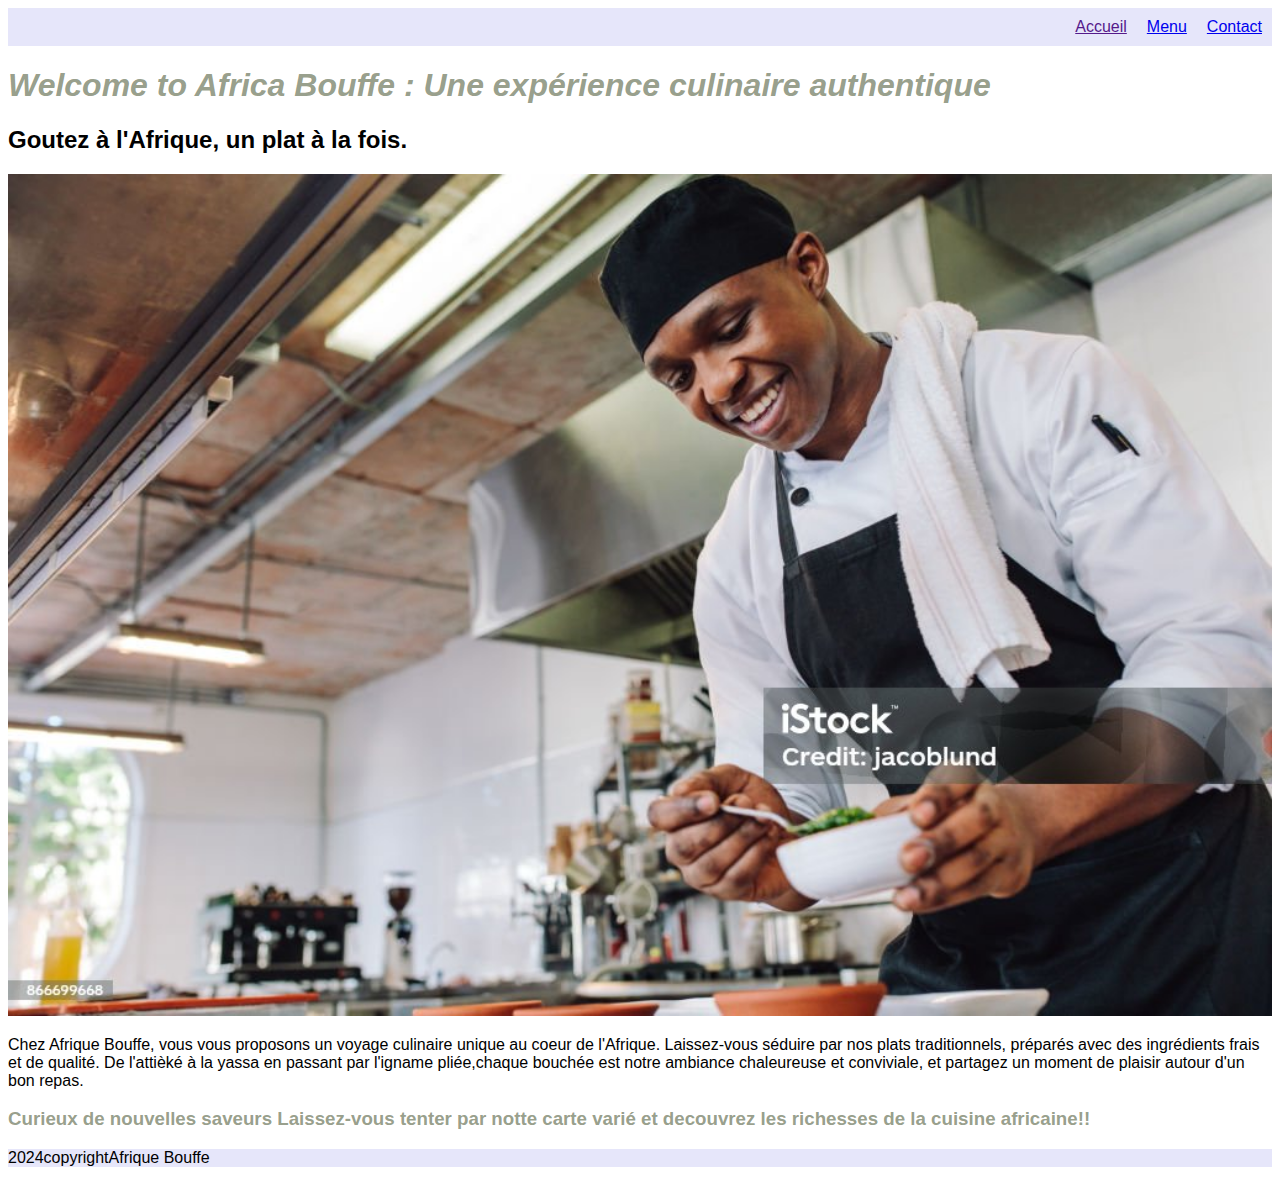
<file: index.html>
<!DOCTYPE html>
<html lang="en">
<head>
    <meta charset="UTF-8">
    <meta name="viewport" content="width=device-width, initial-scale=1.0">
    <title>Africa Bouffe</title>
    <link rel="stylesheet" href="style.css">
</head>
<body>
    <header class="header">
        <nav>
            
            <a href="" class="l1">Accueil</a>
            <a href="menu.html" class="l2">Menu</a>
           <a href="contact.html" class="l3">Contact</a> 
        
        </nav>
    </header>
    <main class="main">
        <h1> <em>Welcome to Africa Bouffe : 
            Une expérience culinaire authentique</em>
        </h1>
        <h2>Goutez à l'Afrique, un plat à la fois.</h2>
        <img src="images/image2.jpg" alt="">
    <p>Chez Afrique Bouffe, vous vous proposons un voyage culinaire unique au coeur de l'Afrique.
            Laissez-vous séduire par nos plats
            traditionnels, préparés avec des ingrédients frais et de qualité. De l'attièké à la yassa en passant 
            par l'igname pliée,chaque bouchée est notre ambiance chaleureuse et conviviale, et partagez
            un moment de plaisir autour d'un bon repas.
        </p>
        <p><h3>Curieux de nouvelles saveurs Laissez-vous tenter par
             notte carte varié et decouvrez les richesses de la cuisine 
            africaine!!
        </h3></p>
    </main>
    <footer class="footer">
        <p> 2024copyrightAfrique Bouffe</p>
    </footer>
</body>
</html>
</file>
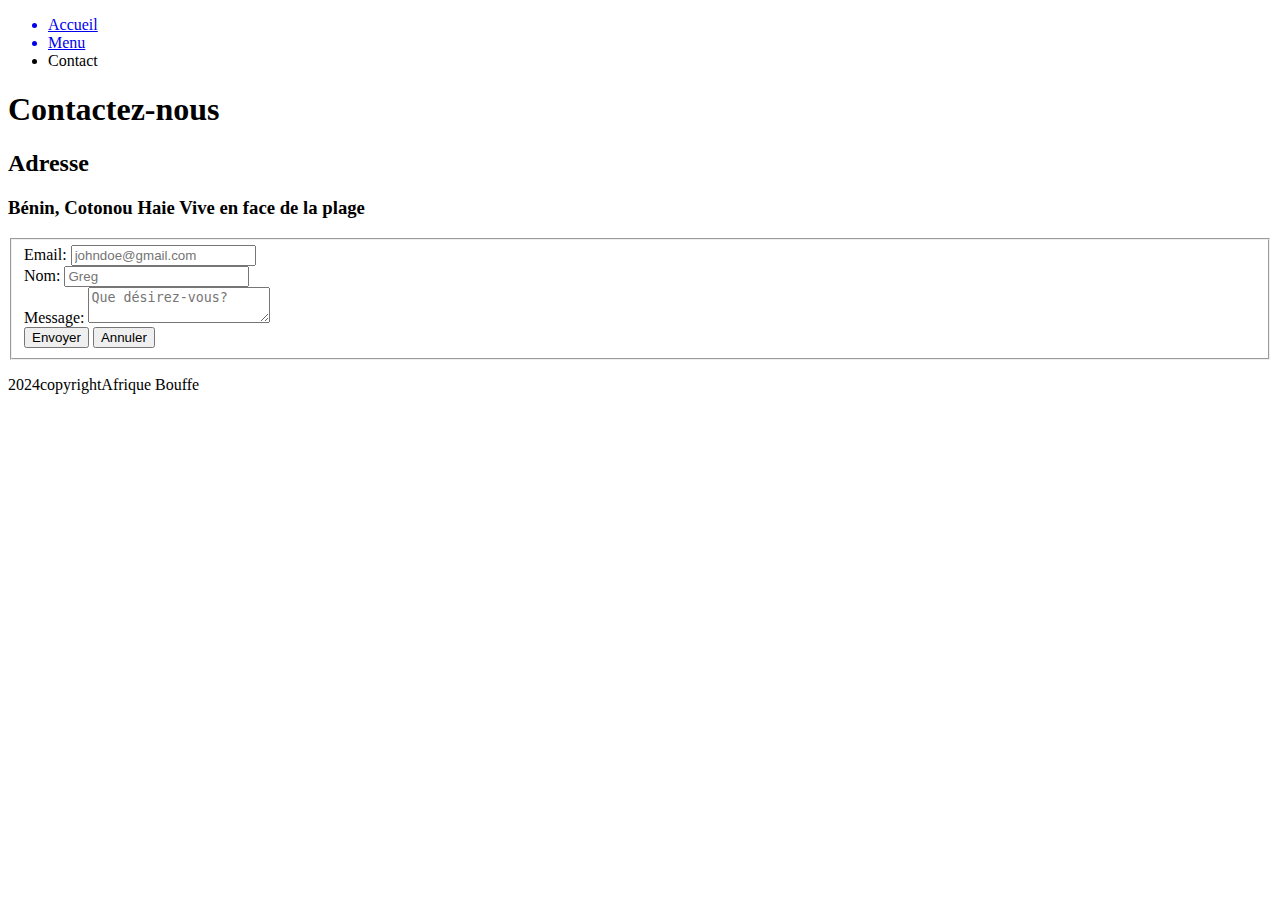
<file: contact.html>
<!DOCTYPE html>
<html lang="en">
<head>
    <meta charset="UTF-8">
    <meta name="viewport" content="width=device-width, initial-scale=1.0">
    <title>Africa Bouffe  besoin de plus de renseignement!</title>
<link rel="stylesheet" href="">
</head>
<body>
    <header>
        <nav>
            <ul>
           <a href="index.html"> <li>Accueil</li></a>
            <a href="menu.html"><li>Menu</li></a>
            <li>Contact</li>
        </ul>
        </nav>
    </header>
    <main>
        <h1>Contactez-nous</h1>
        <h2>Adresse</h2>
        <h3>Bénin, Cotonou Haie Vive en face de la plage</h3>
        <fieldset height="50px">
            <form action="contact.html">
                <div><label for="email">Email:</label>
                <input type="email" name="email" placeholder="johndoe@gmail.com">
                </div>
                
                <div><label for="nom">Nom:</label>
                <input type="text" name="nom" placeholder="Greg">
                </div>  
                
                <div><label for="message">Message:</label>
                <textarea name="message" id="messageinput" placeholder="Que désirez-vous?"></textarea>
                </div>
                <input type="submit" value="Envoyer">
                <input type="reset" value="Annuler">
            </form>
        </fieldset>
        
    </main>
    <footer>
        <p> 2024copyrightAfrique Bouffe</p>
    </footer>
</body>
</html>
</file>
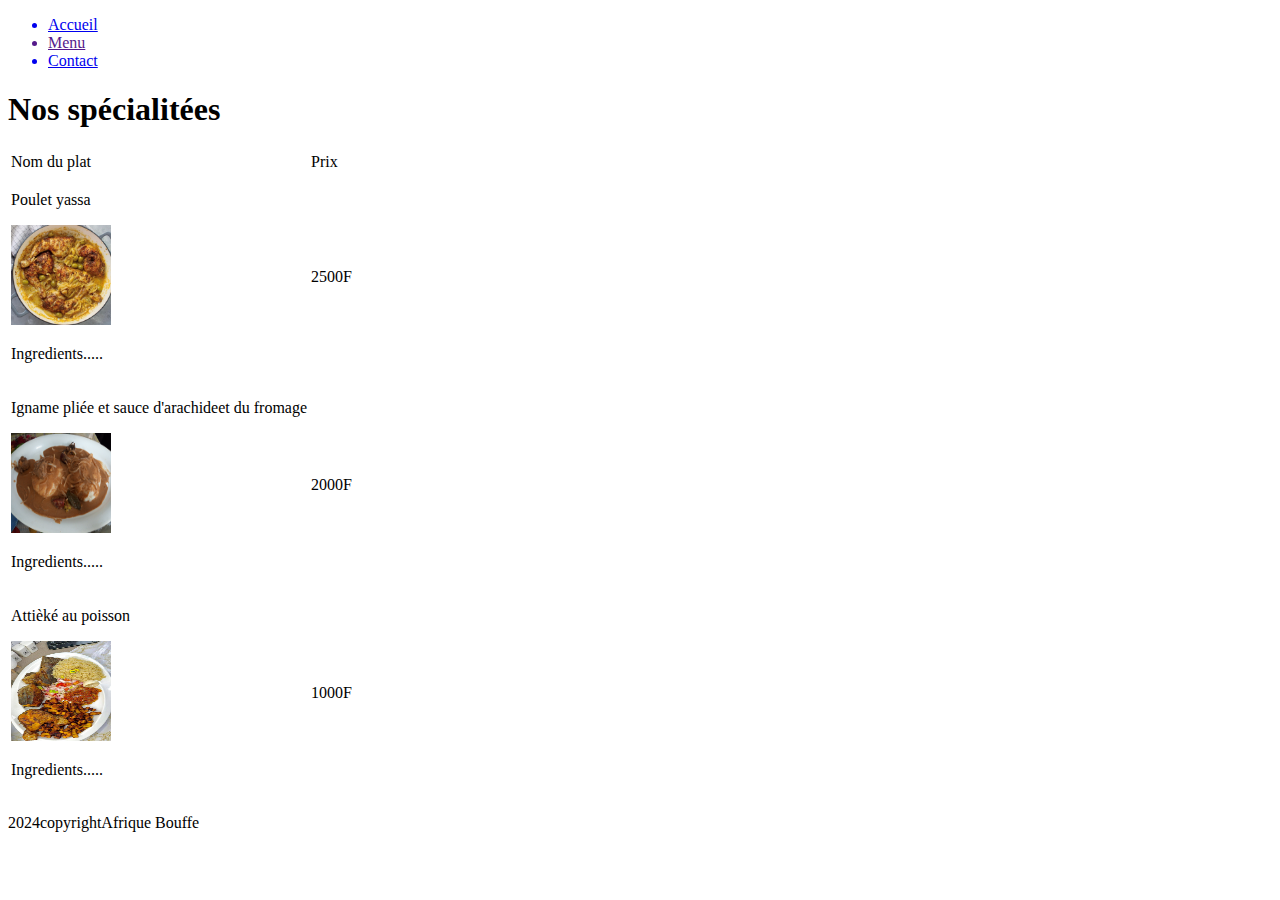
<file: menu.html>
<!DOCTYPE html>
<html lang="en">
<head>
    <meta charset="UTF-8">
    <meta name="viewport" content="width=device-width, initial-scale=1.0">
    <title>Africa Bouffe Que mangez vous?</title>
    <link rel="stylesheet" href="">
</head>
<body>
    <header>
        <nav>
            <ul>
            <a href="index.html"><li>Accueil</li></a>
            <a href=""><li>Menu</li></a>
            <a href="contact.html"><li>Contact</li></a>
        </ul>
        </nav>
    </header>
    <main>
    <h1>Nos spécialitées</h1>
        <table>
            <tr>
                <td>Nom du plat</td>
                <td>Prix</td>
            </tr>
            <tr><td><p>Poulet yassa</p> <img src="images/poulet yassa.jpg" alt="" width="100px" height="100px"> <p>Ingredients.....</p>
            </td>
            <td>2500F</td></tr>
            <tr>
                <td><p>Igname pliée et sauce d'arachideet du fromage</p> <img src="images/igname pilée.jpg" alt="" width="100px" height="100px"> <p>Ingredients.....</p></td>
                <td>2000F</td>
            </tr>
            <tr>
               <td> <p>Attièké au poisson</p>  <img src="images/attiékè.jpeg" alt="" width="100px" height="100px"><p>Ingredients.....</p></td>
               <td>1000F</td>
            </tr>
        </table>
    </main>
    <footer>
<p> 2024copyrightAfrique Bouffe</p>
    </footer>
</body>
</html>
</file>
<file: style.css>
h1,h3{
    color: rgba(92, 104, 73, 0.651);
}
.header{
   background: lavender; 
} 
body{
    font-family: 'Gill Sans', 'Gill Sans MT', Calibri, 
    'Trebuchet MS', sans-serif;
}
 
nav{
    display: flex;
    justify-content: right ;
    height: 10%;

}
a {
    margin: 10px;
}
.footer{
    background: lavender;
}
img{
    width: 100%;
    height:auto;
}
</file>
